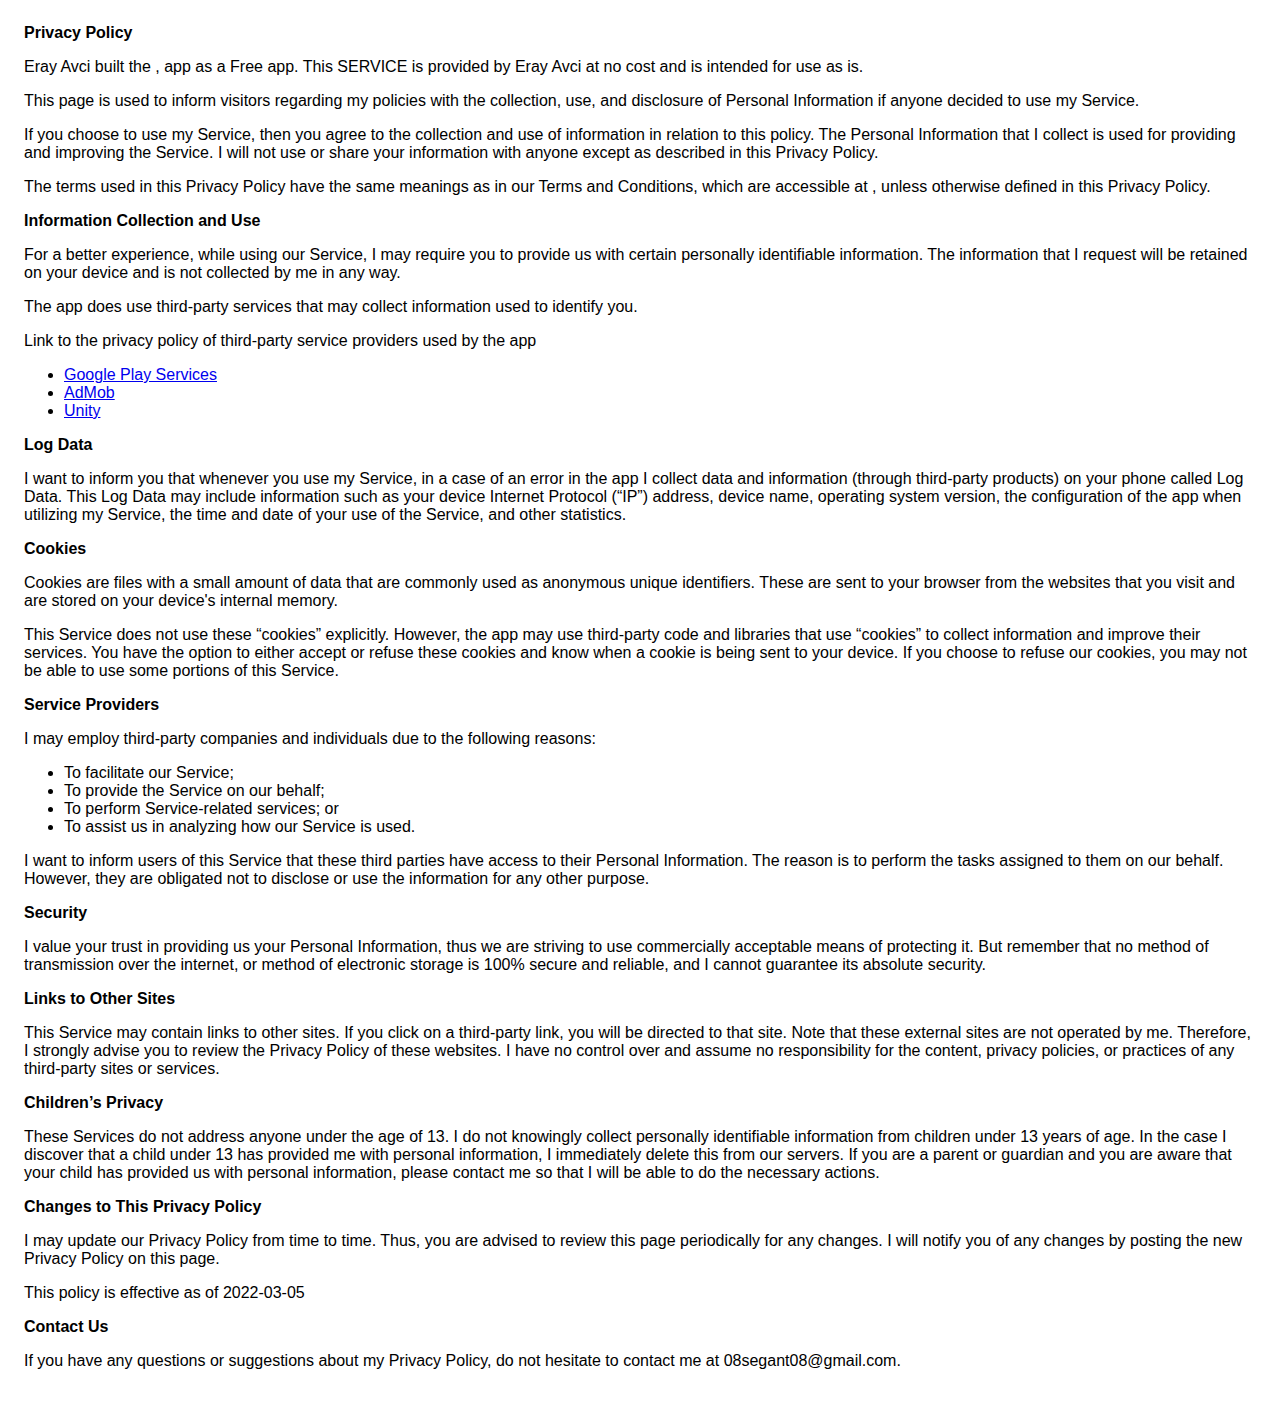
<file: defaultprivacy.html>
<!DOCTYPE html>
    <html>
    <head>
      <meta charset='utf-8'>
      <meta name='viewport' content='width=device-width'>
      <title>Privacy Policy</title>
      <style> body { font-family: 'Helvetica Neue', Helvetica, Arial, sans-serif; padding:1em; } </style>
    </head>
    <body>
    <strong>Privacy Policy</strong> <p>
                  Eray Avci built the , app as
                  a Free app. This SERVICE is provided by
                  Eray Avci at no cost and is intended for use as
                  is.
                </p> <p>
                  This page is used to inform visitors regarding my
                  policies with the collection, use, and disclosure of Personal
                  Information if anyone decided to use my Service.
                </p> <p>
                  If you choose to use my Service, then you agree to
                  the collection and use of information in relation to this
                  policy. The Personal Information that I collect is
                  used for providing and improving the Service. I will not use or share your information with
                  anyone except as described in this Privacy Policy.
                </p> <p>
                  The terms used in this Privacy Policy have the same meanings
                  as in our Terms and Conditions, which are accessible at
                  , unless otherwise defined in this Privacy Policy.
                </p> <p><strong>Information Collection and Use</strong></p> <p>
                  For a better experience, while using our Service, I
                  may require you to provide us with certain personally
                  identifiable information. The information that
                  I request will be retained on your device and is not collected by me in any way.
                </p> <div><p>
                    The app does use third-party services that may collect
                    information used to identify you.
                  </p> <p>
                    Link to the privacy policy of third-party service providers used
                    by the app
                  </p> <ul><li><a href="https://www.google.com/policies/privacy/" target="_blank" rel="noopener noreferrer">Google Play Services</a></li><li><a href="https://support.google.com/admob/answer/6128543?hl=en" target="_blank" rel="noopener noreferrer">AdMob</a></li><!----><!----><!----><!----><!----><!----><!----><!----><!----><li><a href="https://unity3d.com/legal/privacy-policy" target="_blank" rel="noopener noreferrer">Unity</a></li><!----><!----><!----><!----><!----><!----><!----><!----><!----><!----><!----><!----><!----><!----><!----><!----></ul></div> <p><strong>Log Data</strong></p> <p>
                  I want to inform you that whenever you
                  use my Service, in a case of an error in the app
                  I collect data and information (through third-party
                  products) on your phone called Log Data. This Log Data may
                  include information such as your device Internet Protocol
                  (“IP”) address, device name, operating system version, the
                  configuration of the app when utilizing my Service,
                  the time and date of your use of the Service, and other
                  statistics.
                </p> <p><strong>Cookies</strong></p> <p>
                  Cookies are files with a small amount of data that are
                  commonly used as anonymous unique identifiers. These are sent
                  to your browser from the websites that you visit and are
                  stored on your device's internal memory.
                </p> <p>
                  This Service does not use these “cookies” explicitly. However,
                  the app may use third-party code and libraries that use
                  “cookies” to collect information and improve their services.
                  You have the option to either accept or refuse these cookies
                  and know when a cookie is being sent to your device. If you
                  choose to refuse our cookies, you may not be able to use some
                  portions of this Service.
                </p> <p><strong>Service Providers</strong></p> <p>
                  I may employ third-party companies and
                  individuals due to the following reasons:
                </p> <ul><li>To facilitate our Service;</li> <li>To provide the Service on our behalf;</li> <li>To perform Service-related services; or</li> <li>To assist us in analyzing how our Service is used.</li></ul> <p>
                  I want to inform users of this Service
                  that these third parties have access to their Personal
                  Information. The reason is to perform the tasks assigned to
                  them on our behalf. However, they are obligated not to
                  disclose or use the information for any other purpose.
                </p> <p><strong>Security</strong></p> <p>
                  I value your trust in providing us your
                  Personal Information, thus we are striving to use commercially
                  acceptable means of protecting it. But remember that no method
                  of transmission over the internet, or method of electronic
                  storage is 100% secure and reliable, and I cannot
                  guarantee its absolute security.
                </p> <p><strong>Links to Other Sites</strong></p> <p>
                  This Service may contain links to other sites. If you click on
                  a third-party link, you will be directed to that site. Note
                  that these external sites are not operated by me.
                  Therefore, I strongly advise you to review the
                  Privacy Policy of these websites. I have
                  no control over and assume no responsibility for the content,
                  privacy policies, or practices of any third-party sites or
                  services.
                </p> <p><strong>Children’s Privacy</strong></p> <div><p>
                    These Services do not address anyone under the age of 13.
                    I do not knowingly collect personally
                    identifiable information from children under 13 years of age. In the case
                    I discover that a child under 13 has provided
                    me with personal information, I immediately
                    delete this from our servers. If you are a parent or guardian
                    and you are aware that your child has provided us with
                    personal information, please contact me so that
                    I will be able to do the necessary actions.
                  </p></div> <!----> <p><strong>Changes to This Privacy Policy</strong></p> <p>
                  I may update our Privacy Policy from
                  time to time. Thus, you are advised to review this page
                  periodically for any changes. I will
                  notify you of any changes by posting the new Privacy Policy on
                  this page.
                </p> <p>This policy is effective as of 2022-03-05</p> <p><strong>Contact Us</strong></p> <p>
                  If you have any questions or suggestions about my
                  Privacy Policy, do not hesitate to contact me at 08segant08@gmail.com.
                </p> 
    </body>
    </html>
</file>
